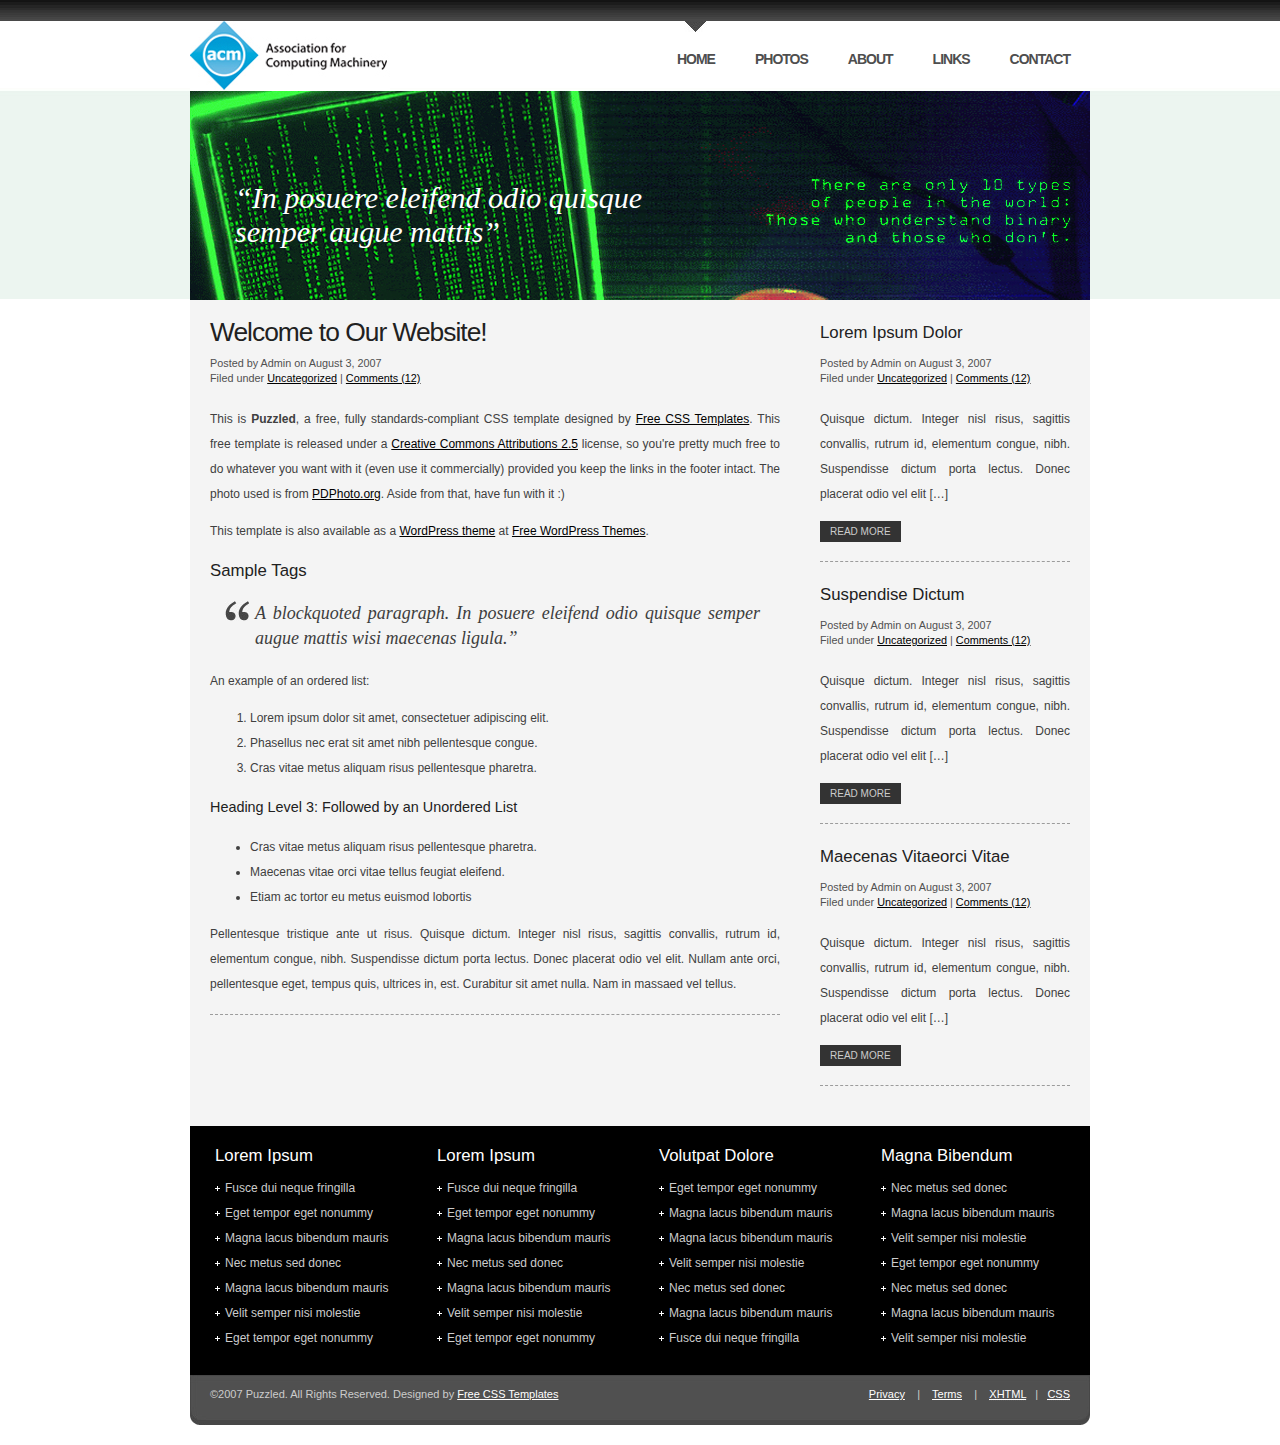
<file: prefer3/index.html>
<!DOCTYPE html PUBLIC "-//W3C//DTD XHTML 1.0 Strict//EN" "http://www.w3.org/TR/xhtml1/DTD/xhtml1-strict.dtd">


<html xmlns="http://www.w3.org/1999/xhtml">

<head>
<meta http-equiv="content-type" content="text/html; charset=utf-8" />
<title>ACM, SRM University</title>
<meta name="keywords" content="" />
<meta name="description" content="" />
<link href="default.css" rel="stylesheet" type="text/css" />
</head>
<body>
<!-- start header -->
<div id="header">
	<div id="logo">
	
	</div>
	<div id="menu">
		<ul>
			<li class="current_page_item"><a href="#">home</a></li>
			<li><a href="#">photos</a></li>
			<li><a href="#">about</a></li>
			<li><a href="#">links</a></li>
			<li><a href="#">contact</a></li>
		</ul>
	</div>
</div>
<!-- end header -->
<div id="headerbg"><p class="text1">&#8220;In posuere eleifend odio quisque <br />
	semper augue mattis&#8221;</p>
</div>
<!-- start page -->
<div id="page">
	<!-- start content -->
	<div id="content">
		<!-- start latest-post -->
		<div id="latest-post" class="post">
			<h1 class="title">Welcome to Our Website!</h1>
			<p class="meta"><small>Posted by Admin on August 3, 2007<br />
				Filed under <a href="#">Uncategorized</a> | <a href="#">Comments (12)</a></small></p>
			<div class="entry">
				<p>This is <strong>Puzzled</strong>, a free, fully standards-compliant CSS template designed by <a href="http://www.freecsstemplates.org/">Free CSS Templates</a>. This free template is released under a <a href="http://creativecommons.org/licenses/by/2.5/">Creative Commons Attributions 2.5</a> license, so you're pretty much free to do whatever you want with it (even use it commercially) provided you keep the links in the footer intact. The photo used is from <a href="http://www.pdphoto.org/">PDPhoto.org</a>. Aside from that, have fun with it :)</p>
				<p>This template is also available as a <a href="http://www.freewpthemes.net/preview/Puzzled/">WordPress theme</a> at <a href="http://www.freewpthemes.net/">Free WordPress Themes</a>.</p>
				<h2>Sample Tags</h2>
				<blockquote>
					<p>A blockquoted paragraph. In posuere eleifend odio quisque semper augue mattis wisi maecenas ligula.&#8221;</p>
				</blockquote>
				<p>An example of an ordered list:</p>
				<ol>
					<li>Lorem ipsum dolor sit amet, consectetuer adipiscing elit.</li>
					<li>Phasellus nec erat sit amet nibh pellentesque congue.</li>
					<li>Cras vitae metus aliquam risus pellentesque pharetra.</li>
				</ol>
				<h3>Heading Level 3: Followed by an Unordered List</h3>
				<ul>
					<li>Cras vitae metus aliquam risus pellentesque pharetra.</li>
					<li>Maecenas vitae orci vitae tellus feugiat eleifend.</li>
					<li>Etiam ac tortor eu metus euismod lobortis</li>
				</ul>
				<p>Pellentesque tristique ante ut risus. Quisque dictum. Integer nisl risus, sagittis convallis, rutrum id, elementum congue, nibh. Suspendisse dictum porta lectus. Donec placerat odio vel elit. Nullam ante orci, pellentesque eget, tempus quis, ultrices in, est. Curabitur sit amet nulla. Nam in massaed vel tellus. </p>
			</div>
		</div>
		<!-- end latest-post -->
		<!-- start recent-posts -->
		<div id="recent-posts">
			<div class="post">
				<h2 class="title">Lorem Ipsum Dolor </h2>
				<p class="meta"><small>Posted by Admin on August 3, 2007<br />
					Filed under <a href="#">Uncategorized</a> | <a href="#">Comments (12)</a></small></p>
				<div class="entry">
					<p>Quisque dictum. Integer nisl risus, sagittis convallis, rutrum id, elementum congue, nibh. Suspendisse dictum porta lectus. Donec placerat odio vel elit [&hellip;]</p>
					<p><a href="#" class="more">Read more</a></p>
				</div>
			</div>
			<div class="post">
				<h2 class="title">Suspendise Dictum </h2>
				<p class="meta"><small>Posted by Admin on August 3, 2007<br />
					Filed under <a href="#">Uncategorized</a> | <a href="#">Comments (12)</a></small></p>
				<div class="entry">
					<p>Quisque dictum. Integer nisl risus, sagittis convallis, rutrum id, elementum congue, nibh. Suspendisse dictum porta lectus. Donec placerat odio vel elit [&hellip;]</p>
					<p><a href="#" class="more">Read more</a></p>
				</div>
			</div>
			<div class="post">
				<h2 class="title">Maecenas Vitaeorci Vitae</h2>
				<p class="meta"><small>Posted by Admin on August 3, 2007<br />
					Filed under <a href="#">Uncategorized</a> | <a href="#">Comments (12)</a></small></p>
				<div class="entry">
					<p>Quisque dictum. Integer nisl risus, sagittis convallis, rutrum id, elementum congue, nibh. Suspendisse dictum porta lectus. Donec placerat odio vel elit [&hellip;]</p>
					<p><a href="#" class="more">Read more</a></p>
				</div>
			</div>
		</div>
		<!-- end recent-posts -->
	</div>
	<!-- end content -->
	<!-- start sidebar -->
	<div id="sidebar">
		<ul>
			<li>
				<h2>Lorem Ipsum</h2>
				<ul>
					<li><a href="#">Fusce dui neque fringilla</a></li>
					<li><a href="#">Eget tempor eget nonummy</a></li>
					<li><a href="#">Magna lacus bibendum mauris</a></li>
					<li><a href="#">Nec metus sed donec</a></li>
					<li><a href="#">Magna lacus bibendum mauris</a></li>
					<li><a href="#">Velit semper nisi molestie</a></li>
					<li><a href="#">Eget tempor eget nonummy</a></li>
				</ul>
			</li>
			<li>
				<h2>Lorem Ipsum</h2>
				<ul>
					<li><a href="#">Fusce dui neque fringilla</a></li>
					<li><a href="#">Eget tempor eget nonummy</a></li>
					<li><a href="#">Magna lacus bibendum mauris</a></li>
					<li><a href="#">Nec metus sed donec</a></li>
					<li><a href="#">Magna lacus bibendum mauris</a></li>
					<li><a href="#">Velit semper nisi molestie</a></li>
					<li><a href="#">Eget tempor eget nonummy</a></li>
				</ul>
			</li>
			<li>
				<h2>Volutpat Dolore</h2>
				<ul>
					<li><a href="#">Eget tempor eget nonummy</a></li>
					<li><a href="#">Magna lacus bibendum mauris</a></li>
					<li><a href="#">Magna lacus bibendum mauris</a></li>
					<li><a href="#">Velit semper nisi molestie</a></li>
					<li><a href="#">Nec metus sed donec</a></li>
					<li><a href="#">Magna lacus bibendum mauris</a></li>
					<li><a href="#">Fusce dui neque fringilla</a></li>
				</ul>
			</li>
			<li>
				<h2>Magna Bibendum</h2>
				<ul>
					<li><a href="#">Nec metus sed donec</a></li>
					<li><a href="#">Magna lacus bibendum mauris</a></li>
					<li><a href="#">Velit semper nisi molestie</a></li>
					<li><a href="#">Eget tempor eget nonummy</a></li>
					<li><a href="#">Nec metus sed donec</a></li>
					<li><a href="#">Magna lacus bibendum mauris</a></li>
					<li><a href="#">Velit semper nisi molestie</a></li>
				</ul>
			</li>
		</ul>
		<div style="clear: both;">&nbsp;</div>
	</div>
	<!-- end sidebar -->
</div>
<!-- end page -->
<div id="footer">
	<p id="legal">&copy;2007 Puzzled. All Rights Reserved.  Designed by <a href="http://www.freecsstemplates.org/">Free CSS Templates</a></p>
	<p id="links"><a href="#">Privacy</a>&nbsp;&nbsp;&nbsp; |&nbsp;&nbsp;&nbsp; <a href="#">Terms</a> &nbsp;&nbsp;&nbsp;|&nbsp;&nbsp;&nbsp; <a href="http://validator.w3.org/check/referer" title="This page validates as XHTML 1.0 Transitional"><abbr title="eXtensible HyperText Markup Language">XHTML</abbr></a> &nbsp;&nbsp;|&nbsp;&nbsp;&nbsp;<a href="http://jigsaw.w3.org/css-validator/check/referer" title="This page validates as CSS"><abbr title="Cascading Style Sheets">CSS</abbr></a></p>
</div>
</body>
</html>
</file>
<file: prefer3/default.css>
/*
Design by Free CSS Templates
http://www.freecsstemplates.org
Released for free under a Creative Commons Attribution 2.5 License
*/

body {
	margin: 0;
	padding: 0;
	background: #FFFFFF url(images/img01.jpg) repeat-x left top;
	text-align: justify;
	font-family: Tahoma, Arial, Helvetica, sans-serif;
	font-size: 12px;
	color: #404040;
}

form {
	margin: 0;
	padding: 0;
}

fieldset {
	margin: 0;
	padding: 0;
	border: none;
}

input, textarea, select {
	font: normal 1em "Trebuchet MS", Arial, Helvetica, sans-serif;
}


h1, h2, h3 {
	font-weight: normal;
	color: #212121;
}

h1 {
	letter-spacing: -1px;
	font-size: 2.2em;
}

h2 {
	font-size: 1.4em;
}

h3 {
	font-size: 1.2em;
}

p, ul, ol {
}

p {
}

.blockbg {
	background: #D9D785;
}

blockquote {
	background: url(images/img08.jpg) no-repeat left top;
	font-family: Georgia, "Times New Roman", Times, serif;
	font-style: italic;
	margin: 0 0 0 15px;
	padding: 0px 20px 0px 30px;
	font-size: 18px;
	color: #3D3D3D;
}

ul {
}

ol {
}

a {
	color: #000000;
}

a:hover {
	text-decoration: none;
}

small {
}

hr {
	display: none;
}

img {
	border: none;
}

img.left {
	float: left;
	margin: 0 15px 0 0;
	border: #D9D785 1px dashed;
}

img.right {
	float: right;
	margin: 0 0 0 15px;
	border: #D9D785 1px dashed;
}

.text1 {
	font-family: Georgia, "Times New Roman", Times, serif;
	font-style: italic;
	margin: 0 0 0 15px;
	padding: 90px 20px 0px 30px;
	font-size: 30px;
	color: #FFFFFF;
}

/* Header */

#header {
	width: 900px;
	margin: 0 auto;
	height: 71px;
	letter-spacing: -1px;
	font-family: Georgia, "Times New Roman", Times, serif;
}


#headerbg {
	clear: both;
	margin: 0 auto;
	width: 900px;
	height: 209px;
	background: url(images/img051.jpg) no-repeat left top;
	margin: 0 auto;
	margin-top: 20px;
}

/* Logo */

#logo {
	float: left;
	margin-top: 21px;
	background: url(logo2.jpg) no-repeat;
	height:70px;
	width:200px;
	
}

/* Menu */

#menu {
	float: right;
	margin-top: 21px;
}

#menu ul {
	margin: 0;
	list-style: none;
}

#menu li {
	display: inline;
}

#menu a {
	display: block;
	float: left;
	padding: 30px 20px 0 20px;
	text-align: center;
	text-decoration: none;
	text-transform: uppercase;
	font-family: Arial, Helvetica, sans-serif;
	font-weight: bold;
	font-size: 14px;
	color: #4E4E4E;
}

#menu a:hover {
	background: url(images/img03.jpg) no-repeat center top;
}

#menu .current_page_item a {
	background: url(images/img03.jpg) no-repeat center top;
}

/* Page */

#page {
	width: 900px;
	margin: 0 auto;
	padding-top: 20px;
	background: #F4F4F4;
}

#latest-post {
	float: left;
	width: 570px;
	padding: 0px 20px 0px 20px;
	line-height: 25px;
	font-size: 12px;
}

#recent-posts {
	float: right;
	width: 250px;
	padding: 0px 20px 20px 20px;
	line-height: 25px;
	font-size: 12px;
}

#recent-posts .entry {
}

#recent-posts .entry a {
	background: #333333;
	padding: 5px 10px;
	text-transform: uppercase;
	text-decoration: none;
	font-size: 10px;
	color: #CCCCCC;
}

#recent-posts .more {
	background: url(images/img04.gif) no-repeat left 50%;
	padding-left: 20px;
}

.post {
}

.post .title {
	margin: 0;
}

.post .meta {
	margin: 0;
	padding-bottom: 10px;
	padding-top: 10px;
	line-height: normal;
	font-size: 13px;
	color: #505050;
}

.post .meta a {
	color: #000000;
}

.post .entry {
	margin-bottom: 20px;
	padding-bottom: 5px;
	border-bottom: #9C9C9C 1px dashed;

}

/* Sidebar */

#sidebar {
	clear: both;
	width: 900px;
	background: #000000;
	color: #CCCCCC;
	padding: 10px 0 0 0;
}

#sidebar ul {
	margin: 0;
	padding: 0;
	list-style: none;
}

#sidebar li {
	display: block;
	float: left;
	width: 187px;
	padding: 10px 10px 10px 25px;
}

#sidebar li ul {
	line-height: 1.8em;
}

#sidebar li li {
	display: list-item;
	background: url(images/img07.gif) no-repeat left 50%;
	float: none;
	width: auto;
	padding: 0 0 0 10px;
	line-height: 25px;
}

#sidebar h2 {
	margin: 0 0 10px 0;
	color: #FFFFFF;
}

#sidebar a {
	text-decoration: none;
	color: #CCCCCC;
}

#sidebar a:hover {
	text-decoration: underline;
}

/* Footer */

#footer {
	width: 900px;
	height: 50px;
	margin: 0 auto;
	margin-bottom: 20px;
	background: url(images/img06.jpg) no-repeat left top;
	font-size: 11px;
	color: #CCCCCC;
}

#footer p {
	margin: 0;
	padding: 13px 20px 15px 20px;
}

#footer a {
	color: #FFFFFF;
}

#legal {
	float: left;
}

#links {
	float: right;
}
</file>
